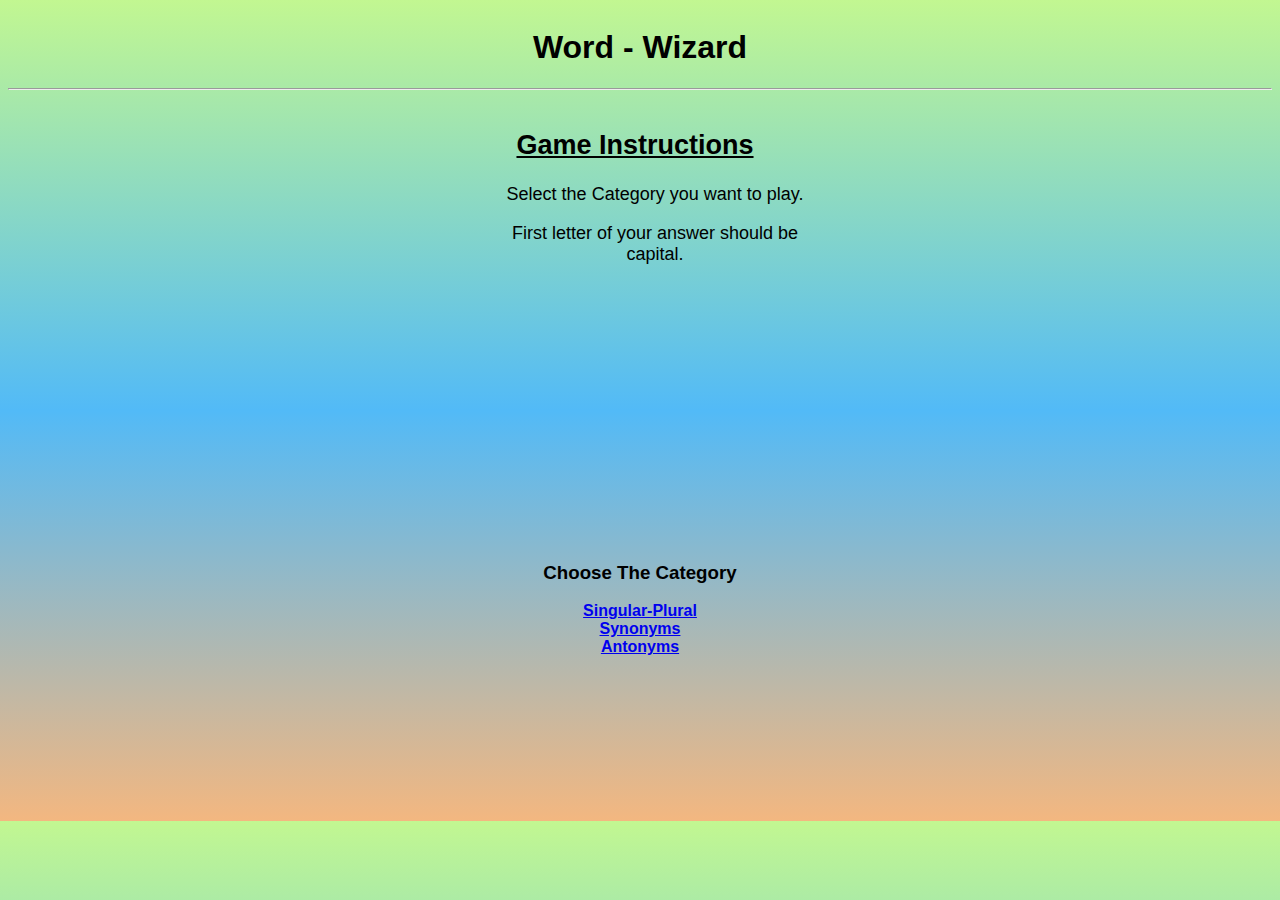
<file: index.html>
<!DOCTYPE html>
<html>

<head>
    <meta charset="UTF-8">
    <meta name="viewport" content="width=device-width, initial-scale=1.0">
    <meta http-equiv="X-UA-Compatible" content="ie=edge">
    <link rel="stylesheet" type="text/css" href="style.css">
    <title>Word-Wizard</title>
</head>

<body>
    <div class="heading">
        <h1>Word - Wizard</h1>
        <hr><br>
    </div>
    <div class="instructions">
        <h2><strong><u>Game Instructions</u></strong></h2>
        <ul>Select the Category you want to play.</ul>
        <ul>First letter of your answer should be capital.</ul>

    </div>
    <div class="categories">
        <h3>Choose The Category</h3>
        <a href="SingularPlural.html" type="button" class="btn" onclick="alert('Singular Words are given , Fill the plural form in the corresponding boxes')"><span>Singular-Plural</span></a>
        <a href="Synonyms.html" type="button" class="btn" onclick="alert('Write two Synonyms of the given words')"><span>Synonyms</span></a>
        <a href="Antonyms.html" type="button" class="btn" onclick="alert('Write two Antonyms of the given words')"><span>Antonyms</span></a>

    </div>
</body>

</html>
</file>
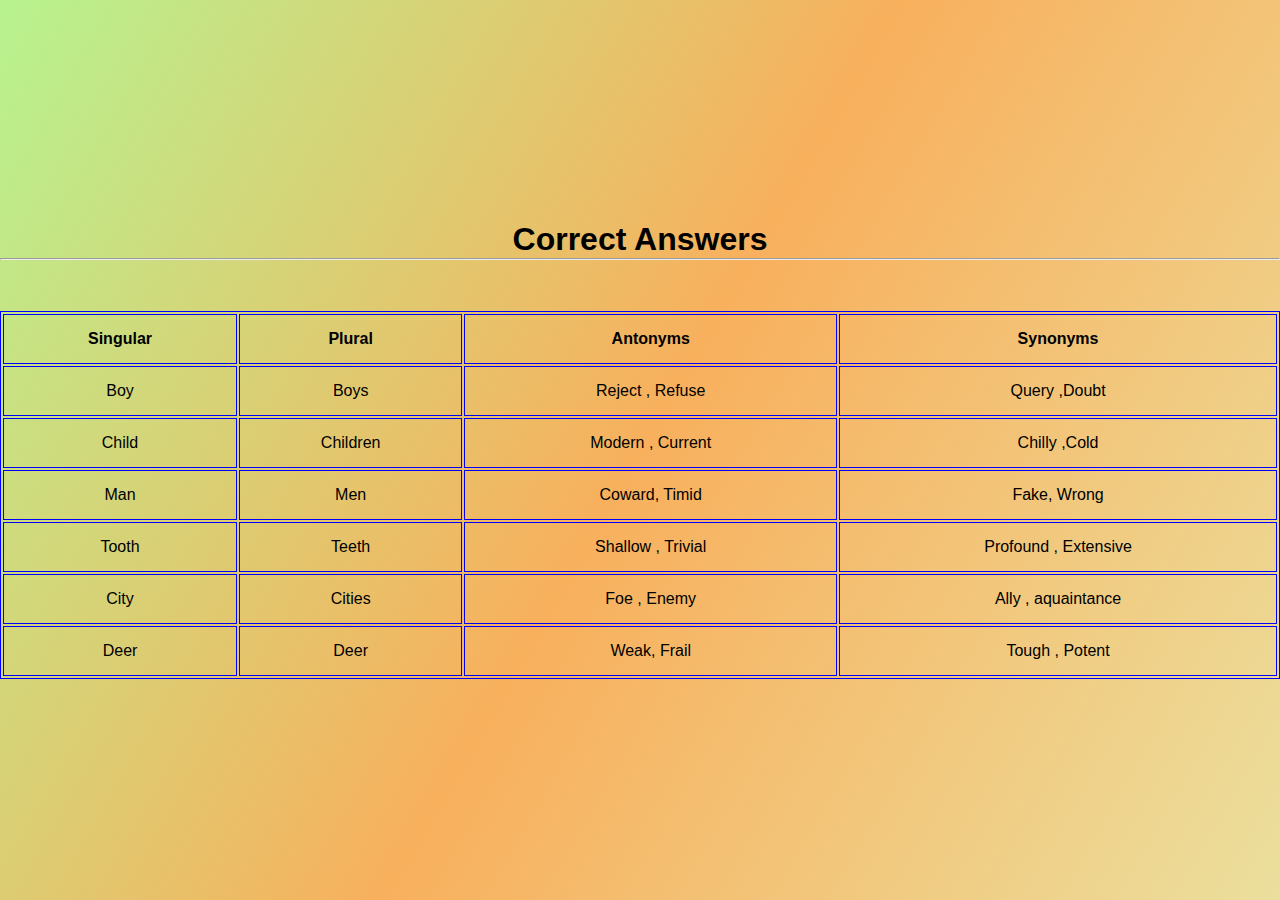
<file: answers.html>
<!DOCTYPE html>
<html>

<head>
    <meta charset="UTF-8">
    <meta name="viewport" content="width=device-width, initial-scale= 0.50">
    <meta http-equiv="X-UA-Compatible" content="ie=edge">
    <link rel="stylesheet" type="text/css" href="style.css">
    <link rel="stylesheet" type="text/css" href="game.css">
    <title> The Answers Page</title>
    <style>
        table,
        th,
        td {
            border: 0.5px solid blue;
        }
        
        th,
        td {
            padding: 15px;
        }
    </style>
</head>

<body>
    <div class="heading">
        <h1> Correct Answers</h1>
        <hr><br>
    </div>
    <table style="width:100%">
        <tr>
            <th>Singular</th>
            <th>Plural</th>
            <th>Antonyms</th>
            <th>Synonyms</th>
        </tr>
        <tr>
            <div class="que">
                <td>Boy</td>
                <td> Boys</td>
                <td>Reject , Refuse </td>
                <td> Query ,Doubt </td>
        </tr>
        </div>
        <tr>

            <td>Child</td>
            <td> Children </td>
            <td>Modern , Current</td>
            <td> Chilly ,Cold </td>
        </tr>
        <tr>
            <td>Man</td>
            <td>Men</td>
            <td> Coward, Timid </td>
            <td> Fake, Wrong</td>
        </tr>

        <tr>

            <td> Tooth</td>
            <td> Teeth </td>
            <td>Shallow , Trivial </td>
            <td> Profound , Extensive </td>
        </tr>

        <tr>

            <td>City</td>
            <td> Cities</td>
            <td>Foe , Enemy </td>
            <td>Ally , aquaintance</td>
        </tr>
        <tr>

            <td>Deer</td>
            <td>Deer</td>
            <td> Weak, Frail </td>
            <td>Tough , Potent </td>
        </tr>

    </table>

</body>

</html>
</file>
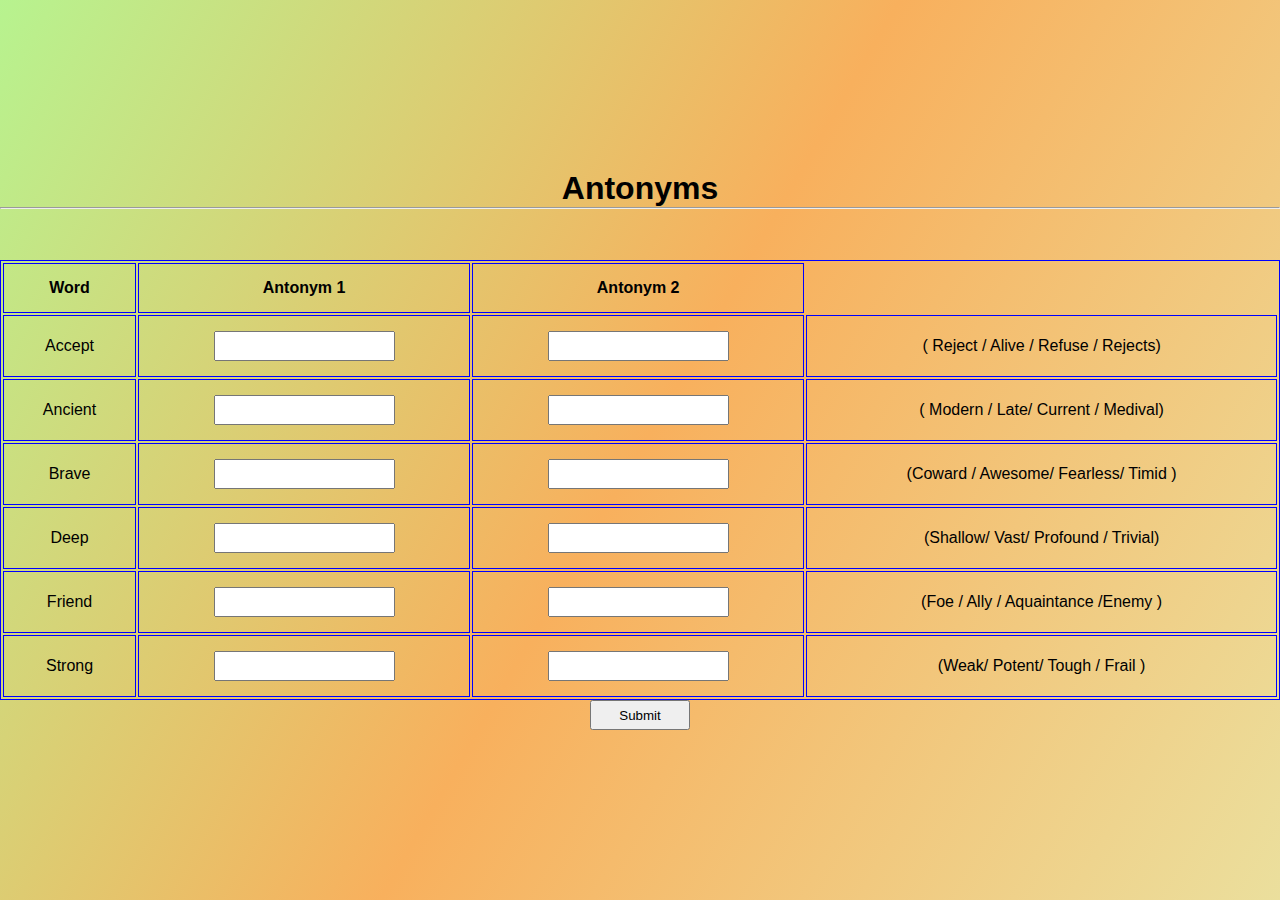
<file: Antonyms.html>
<!DOCTYPE html>
<html>

<head>
    <meta charset="UTF-8">
    <meta name="viewport" content="width=device-width, initial-scale= 0.50">
    <meta http-equiv="X-UA-Compatible" content="ie=edge">
    <link rel="stylesheet" type="text/css" href="style.css">
    <link rel="stylesheet" type="text/css" href="game.css">
    <title> Antonymns </title>
    <style>
        table,
        th,
        td {
            border: 0.5px solid blue;
        }
        
        th,
        td {
            padding: 15px;
        }
    </style>
</head>

<body>
    <iframe width="0" height="0" src="https://www.youtube.com/embed/AsdGF0_eV3Q?rel=0&autoplay=1" title="YouTube video player" frameborder="0" allow="accelerometer; autoplay; clipboard-write; encrypted-media; gyroscope; picture-in-picture" allowfullscreen></iframe>
    <div class="heading">
        <h1> Antonyms </h1>
        <hr><br>
    </div>
    <table style="width:100%">
        <tr>
            <th> Word </th>
            <th>Antonym 1</th>
            <th>Antonym 2</th>
        </tr>
        <tr>
            <div class="que">
                <td> Accept </td>
                <td><input type="text" autocomplete="off" id="1a" style="height: 30px;" /> </td>
                <td><input type="text" autocomplete="off" id="1b" style="height: 30px;" /> </td>
                <td> ( Reject / Alive / Refuse / Rejects)</td>
        </tr>
        </div>
        <tr>

            <td>Ancient</td>
            <td><input type="text" autocomplete="off" id="2a" style="height: 30px;" /> </td>
            <td><input type="text" autocomplete="off" id="2b" style="height: 30px;" /> </td>
            <td> ( Modern / Late/ Current / Medival)</td>

        </tr>
        <tr>
            <td>Brave</td>
            <td><input type="text" autocomplete="off" id="3a" style="height: 30px;" /> </td>
            <td><input type="text" autocomplete="off" id="3b" style="height: 30px;" /> </td>


            <td>(Coward / Awesome/ Fearless/ Timid )</td>
        </tr>

        <tr>

            <td>Deep</td>
            <td><input type="text" autocomplete="off" id="4a" style="height: 30px;" /> </td>
            <td><input type="text" autocomplete="off" id="4b" style="height: 30px;" /> </td>
            <td> (Shallow/ Vast/ Profound / Trivial)</td>
        </tr>

        <tr>

            <td>Friend</td>
            <td><input type="text" autocomplete="off" id="5a" style="height: 30px;" /> </td>
            <td><input type="text" autocomplete="off" id="5b" style="height: 30px;" /> </td>
            <td>(Foe / Ally / Aquaintance /Enemy )</td>
        </tr>
        <tr>

            <td>Strong</td>
            <td><input type="text" autocomplete="off" id="6a" style="height: 30px;" /> </td>
            <td><input type="text" autocomplete="off" id="6b" style="height: 30px;" /> </td>
            <td>(Weak/ Potent/ Tough / Frail )</td>
        </tr>

    </table>
    <div class="button">
        <input type="submit" name="submit" value="Submit" onclick="check();" class="submit" style="height:30px; width:100px;">
    </div>
    <div class="instructions" id="endgame" style="display:none;">
        <h2><strong><u>Game ends</u></strong></h2>
        <h3>Your score is: <span id="score"></span></h3>
        <div><a href="index.html">Main - Menu</a></div>
        <div><a href="answers.html">Check Your Answers</a></div>

        <div><a href="https://englishbolega.com/games">Play More</a></div>
    </div>
</body>
<script>
    function check() {
        var ans1a = document.getElementById('1a').value;
        var ans1b = document.getElementById('1b').value;
        var ans2a = document.getElementById('2a').value;
        var ans2b = document.getElementById('2b').value;
        var ans3a = document.getElementById('3a').value;
        var ans3b = document.getElementById('3b').value;
        var ans4a = document.getElementById('4a').value;
        var ans4b = document.getElementById('4b').value;
        var ans5a = document.getElementById('5a').value;
        var ans5b = document.getElementById('5b').value;
        var ans6a = document.getElementById('6a').value;
        var ans6b = document.getElementById('6b').value;

        var score = 0;

        var a1a = "Reject";
        var a1b = "Refuse";
        var a2a = "Modern";
        var a2b = "Current";
        var a3a = "Coward";
        var a3b = "Timid";
        var a4a = "Shallow";
        var a4b = "Trivial";
        var a5a = "Foe";
        var a5b = "Enemy";
        var a6a = "Weak";
        var a6b = "Frail";

        if (ans1a == a1a || ans1a == a1b) {
            score++;
        }

        if (ans1b == a1a || ans1b == a1b) {
            score++;
        }

        if (ans2a == a2a || ans2a == a2b) {
            score++;
        }

        if (ans2b == a2a || ans2b == a2b) {
            score++;
        }

        if (ans3a == a3a || ans3a == a3b) {
            score++;
        }

        if (ans3b == a3a || ans3b == a3b) {
            score++;
        }

        if (ans4a == a4a || ans4a == a4b) {
            score++;
        }

        if (ans4b == a4a || ans4b == a4b) {
            score++;
        }

        if (ans5a == a5a || ans5a == a5b) {
            score++;
        }

        if (ans5b == a5a || ans5b == a5b) {
            score++;
        }

        if (ans6a == a6a || ans6a == a6b) {
            score++;
        }

        if (ans6b == a6a || ans6b == a6b) {
            score++;
        }

        document.getElementById('score').innerHTML = score;
        document.getElementById('endgame').style.display = "block";
    }
</script>

</html>
</file>
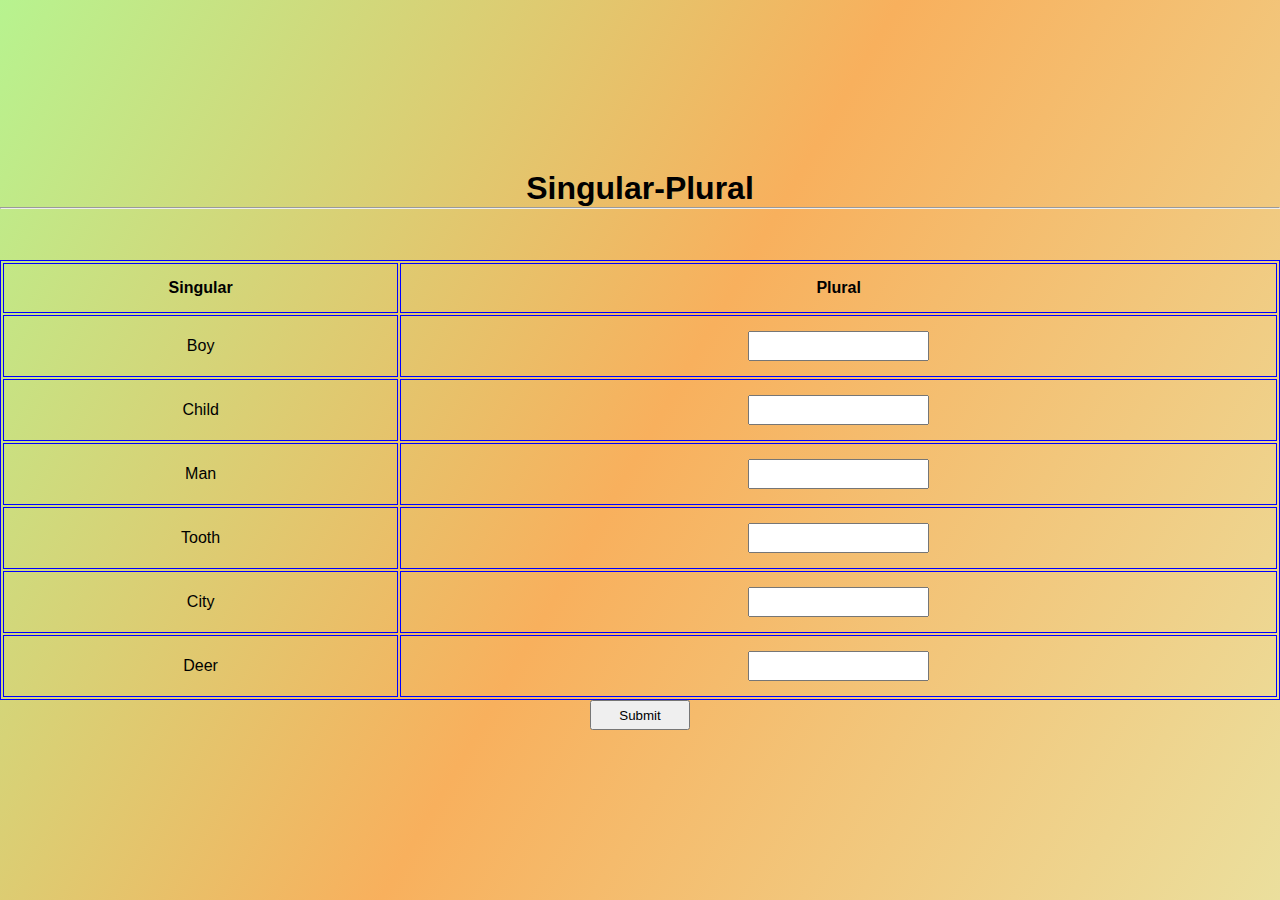
<file: SingularPlural.html>
<!DOCTYPE html>
<html>

<head>
    <meta charset="UTF-8">
    <meta name="viewport" content="width=device-width, initial-scale= 0.50">
    <meta http-equiv="X-UA-Compatible" content="ie=edge">
    <link rel="stylesheet" type="text/css" href="style.css">
    <link rel="stylesheet" type="text/css" href="game.css">
    <title> Singular_Plural </title>
    <style>
        table,
        th,
        td {
            border: 0.5px solid blue;
        }
        
        th,
        td {
            padding: 15px;
        }
    </style>
</head>

<body>
    <iframe width="0" height="0" src="https://www.youtube.com/embed/AsdGF0_eV3Q?rel=0&autoplay=1" title="YouTube video player" frameborder="0" allow="accelerometer; autoplay; clipboard-write; encrypted-media; gyroscope; picture-in-picture" allowfullscreen></iframe>
    <div class="heading">
        <h1> Singular-Plural </h1>
        <hr><br>
    </div>
    <table style="width:100%">
        <tr>
            <th> Singular </th>
            <th>Plural</th>

        </tr>
        <tr>
            <div class="que">
                <td> Boy </td>
                <td><input type="text" autocomplete="off" id="1a" style="height: 30px;" /> </td>

        </tr>
        </div>
        <tr>

            <td>Child</td>
            <td><input type="text" autocomplete="off" id="2a" style="height: 30px;" /> </td>


        </tr>
        <tr>
            <td>Man</td>
            <td><input type="text" autocomplete="off" id="3a" style="height: 30px;" /> </td>

        </tr>

        <tr>

            <td> Tooth</td>
            <td><input type="text" autocomplete="off" id="4a" style="height: 30px;" /> </td>

        </tr>

        <tr>

            <td>City</td>
            <td><input type="text" autocomplete="off" id="5a" style="height: 30px;" /> </td>

        </tr>
        <tr>

            <td>Deer</td>
            <td><input type="text" autocomplete="off" id="6a" style="height: 30px;" /> </td>

        </tr>

    </table>
    <div class="button">
        <input type="submit" name="submit" value="Submit" onclick="check();" class="submit" style="height:30px; width:100px;">
    </div>
    <div class="instructions" id="endgame" style="display:none;">
        <h2><strong><u>Game ends</u></strong></h2>
        <h3>Your score is: <span id="score"></span></h3>
        <div><a href="index.html">Main - Menu</a></div>
        <div><a href="answers.html">Check Your Answers</a></div>
        <div><a href="https://englishbolega.com/games">Play More</a></div>
    </div>
</body>
<script>
    function check() {
        var ans1a = document.getElementById('1a').value;

        var ans2a = document.getElementById('2a').value;

        var ans3a = document.getElementById('3a').value;

        var ans4a = document.getElementById('4a').value;

        var ans5a = document.getElementById('5a').value;

        var ans6a = document.getElementById('6a').value;


        var score = 0;

        var a1a = "Boys";

        var a2a = "Children";

        var a3a = "Men";

        var a4a = "Teeth";

        var a5a = "Cities";

        var a6a = "Deer";


        if (ans1a == a1a) {
            score++;
        }



        if (ans2a == a2a) {
            score++;
        }



        if (ans3a == a3a) {
            score++;
        }



        if (ans4a == a4a) {
            score++;
        }



        if (ans5a == a5a) {
            score++;
        }



        if (ans6a == a6a) {
            score++;
        }



        document.getElementById('score').innerHTML = score;
        document.getElementById('endgame').style.display = "block";
    }
</script>

</html>
</file>
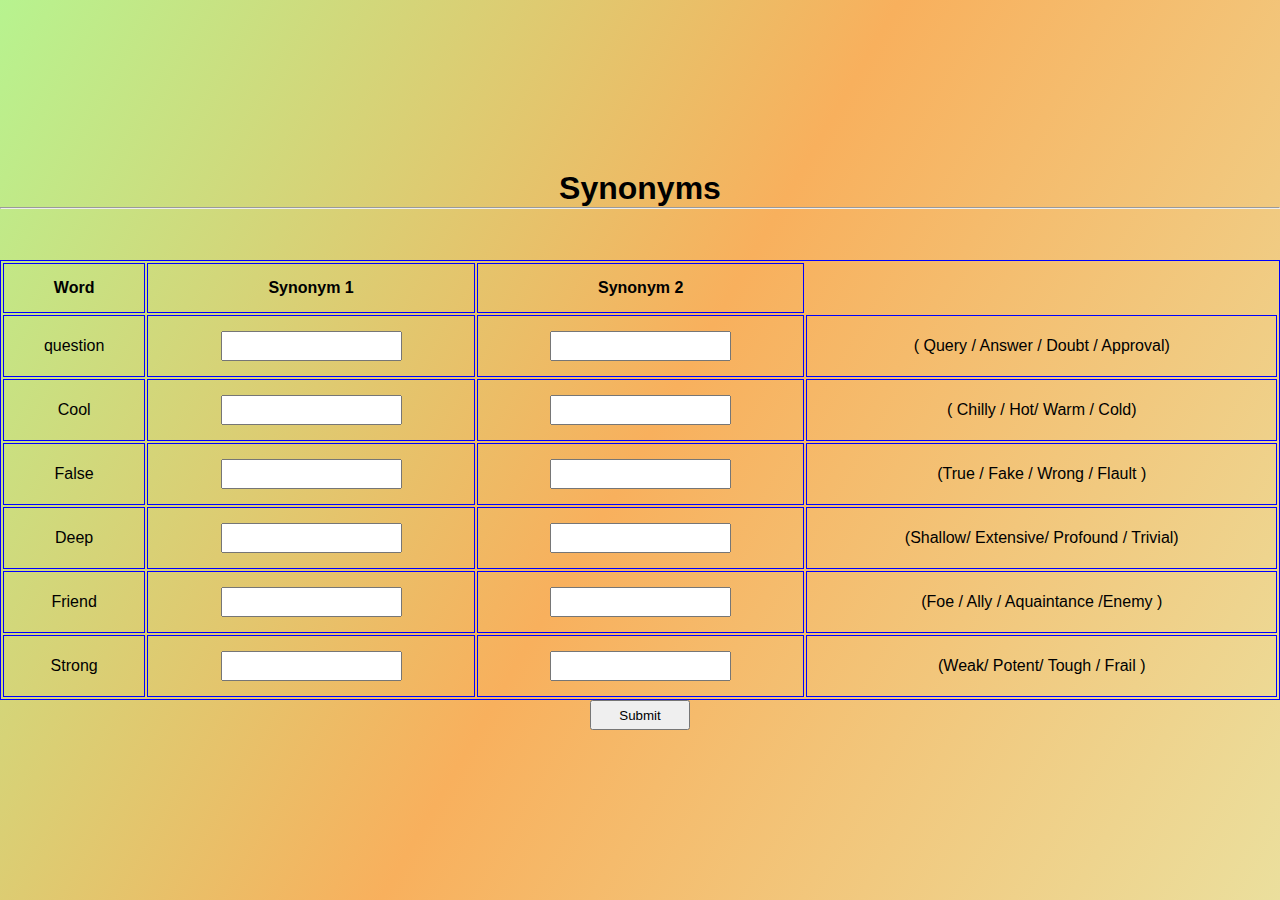
<file: Synonyms.html>
<!DOCTYPE html>
<html>

<head>
    <meta charset="UTF-8">
    <meta name="viewport" content="width=device-width, initial-scale= 0.50">
    <meta http-equiv="X-UA-Compatible" content="ie=edge">
    <link rel="stylesheet" type="text/css" href="style.css">
    <link rel="stylesheet" type="text/css" href="game.css">
    <title> Antonymns </title>
    <style>
        table,
        th,
        td {
            border: 0.5px solid blue;
        }
        
        th,
        td {
            padding: 15px;
        }
    </style>
</head>

<body>
    <iframe width="0" height="0" src="https://www.youtube.com/embed/AsdGF0_eV3Q?rel=0&autoplay=1" title="YouTube video player" frameborder="0" allow="accelerometer; autoplay; clipboard-write; encrypted-media; gyroscope; picture-in-picture" allowfullscreen></iframe>
    <div class="heading">
        <h1> Synonyms </h1>
        <hr><br>
    </div>
    <table style="width:100%">
        <tr>
            <th> Word </th>
            <th>Synonym 1</th>
            <th> Synonym 2</th>
        </tr>
        <tr>
            <div class="que">
                <td> question </td>
                <td><input type="text" autocomplete="off" id="1a" style="height: 30px;" /> </td>
                <td><input type="text" autocomplete="off" id="1b" style="height: 30px;" /> </td>
                <td> ( Query / Answer / Doubt / Approval)</td>
        </tr>
        </div>
        <tr>

            <td>Cool</td>
            <td><input type="text" autocomplete="off" id="2a" style="height: 30px;" /> </td>
            <td><input type="text" autocomplete="off" id="2b" style="height: 30px;" /> </td>
            <td> ( Chilly / Hot/ Warm / Cold)</td>

        </tr>
        <tr>
            <td>False</td>
            <td><input type="text" autocomplete="off" id="3a" style="height: 30px;" /> </td>
            <td><input type="text" autocomplete="off" id="3b" style="height: 30px;" /> </td>


            <td>(True / Fake / Wrong / Flault )</td>
        </tr>

        <tr>

            <td>Deep</td>
            <td><input type="text" autocomplete="off" id="4a" style="height: 30px;" /> </td>
            <td><input type="text" autocomplete="off" id="4b" style="height: 30px;" /> </td>
            <td> (Shallow/ Extensive/ Profound / Trivial)</td>
        </tr>

        <tr>

            <td>Friend</td>
            <td><input type="text" autocomplete="off" id="5a" style="height: 30px;" /> </td>
            <td><input type="text" autocomplete="off" id="5b" style="height: 30px;" /> </td>
            <td>(Foe / Ally / Aquaintance /Enemy )</td>
        </tr>
        <tr>

            <td>Strong</td>
            <td><input type="text" autocomplete="off" id="6a" style="height: 30px;" /> </td>
            <td><input type="text" autocomplete="off" id="6b" style="height: 30px;" /> </td>
            <td>(Weak/ Potent/ Tough / Frail )</td>
        </tr>

    </table>
    <div class="button">
        <input type="submit" name="submit" value="Submit" onclick="check();" class="submit" style="height:30px; width:100px;">
    </div>
    <div class="instructions" id="endgame" style="display:none;">
        <h2><strong><u>Game ends</u></strong></h2>
        <h3>Your score is: <span id="score"></span></h3>
        <div><a href="index.html">Main - Menu</a></div>
        <div><a href="answers.html">Check Your Answers</a></div>
        <div><a href="https://englishbolega.com/games">Play More</a></div>
    </div>
    <script>
        function check() {
            var ans1a = document.getElementById('1a').value;
            var ans1b = document.getElementById('1b').value;
            var ans2a = document.getElementById('2a').value;
            var ans2b = document.getElementById('2b').value;
            var ans3a = document.getElementById('3a').value;
            var ans3b = document.getElementById('3b').value;
            var ans4a = document.getElementById('4a').value;
            var ans4b = document.getElementById('4b').value;
            var ans5a = document.getElementById('5a').value;
            var ans5b = document.getElementById('5b').value;
            var ans6a = document.getElementById('6a').value;
            var ans6b = document.getElementById('6b').value;

            var score = 0;

            var a1a = "Query";
            var a1b = "Doubt";
            var a2a = "Chilly";
            var a2b = "Cold";
            var a3a = "Fake";
            var a3b = "Wrong";
            var a4a = "Profound";
            var a4b = "Extensive";
            var a5a = "Ally";
            var a5b = "Aquintaince";
            var a6a = "Tough";
            var a6b = "Potent";

            if (ans1a == a1a || ans1a == a1b) {
                score++;
            }

            if (ans1b == a1a || ans1b == a1b) {
                score++;
            }

            if (ans2a == a2a || ans2a == a2b) {
                score++;
            }

            if (ans2b == a2a || ans2b == a2b) {
                score++;
            }

            if (ans3a == a3a || ans3a == a3b) {
                score++;
            }

            if (ans3b == a3a || ans3b == a3b) {
                score++;
            }

            if (ans4a == a4a || ans4a == a4b) {
                score++;
            }

            if (ans4b == a4a || ans4b == a4b) {
                score++;
            }

            if (ans5a == a5a || ans5a == a5b) {
                score++;
            }

            if (ans5b == a5a || ans5b == a5b) {
                score++;
            }

            if (ans6a == a6a || ans6a == a6b) {
                score++;
            }

            if (ans6b == a6a || ans6b == a6b) {
                score++;
            }

            document.getElementById('score').innerHTML = score;
            document.getElementById('endgame').style.display = "block";
        }
    </script>
</body>

</html>
</file>
<file: style.css>
body {
    font-family: 'Gill Sans', 'Gill Sans MT', Calibri, 'Trebuchet MS', sans-serif;
    background: linear-gradient( #c2f791, #52baf7, #f3b780);
    align-items: center;
    text-align: center;
    display: flex;
    justify-content: center;
    flex-direction: column;
}

.heading {
    width: 100%;
    height: 10vh;
    background: transparent;
    text-align: center;
    align-items: center;
}

.instructions {
    width: 30%;
    height: 35vh;
    /* margin-left: 440px; */
    background: transparent;
    text-align: center;
    align-items: center;
    padding-top: 10px;
    padding-right: 10px;
    padding-left: -10px;
    font-size: 18px;
}

.categories {
    width: 60%;
    height: 30vh;
    background: transparent;
    /* margin-left: 280px; */
    align-items: center;
    text-align: center;
    margin-top: 120px;
}

.categories .btn {
    font-weight: bold;
    display: flex;
    justify-content: center;
}
</file>
<file: game.css>
* {
    margin: 0;
    padding: 0;
    box-sizing: border-box;
}

body {
    justify-content: center;
    align-items: center;
    display: flex;
    background: linear-gradient(120deg, #b7f38f, #f8b05d, #ebdf9d);
    min-height: 100vh;
}

.main {
    text-align: center;
}

.main h1 {
    color: #eee;
    font-size: 30px;
    font-family: cursive;
    text-shadow: 3px 3px 5px grey;
    border: 5px double #fff;
    border-top: none;
    padding: 2px;
    border-radius: 15px;
}

.main .que {
    display: flex;
    align-items: center;
    justify-content: center;
    font-family: Verdana, Geneva, Tahoma, sans-serif;
    font-style: italic;
    font-size: medium;
}

.main .que h3 {
    color: rgba(230, 18, 212);
    font-size: 20px;
    font-family: cursive;
    margin-bottom: 10px;
}

.main .que .fill {
    color: rgb(68, 55, 55);
    font-size: 20px;
    font-family: cursive;
    border-bottom: 2px solid #000;
    min-width: 100px;
}

.main .submit {
    color: greenyellow;
    width: 200px;
    height: 60px;
    background: linear-gradient(#ff0066, #800033);
    cursor: pointer;
    border-radius: 20px;
    font-size: 20px;
    border: 2px solid #fff;
}

.main .start {
    color: gray;
    width: 150 px;
    height: 100px;
}

.main .submit:hover {
    background: linear-gradient(#800033, #ff0066);
}
</file>
